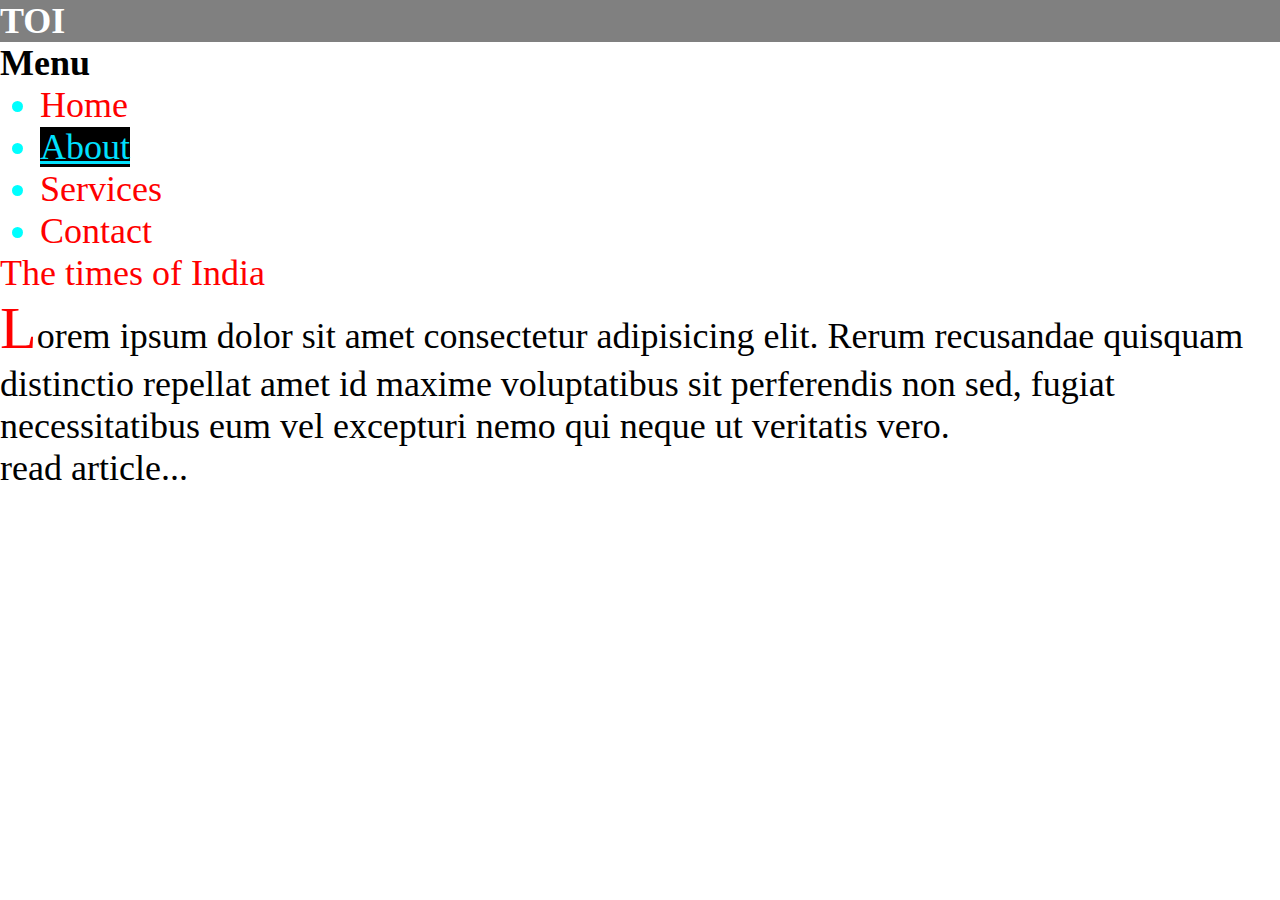
<file: Assignment-12 (14 Oct23 CSS selector)/Q.1/index.html>
<!DOCTYPE html>
<html lang="en">
  <head>
    <meta charset="UTF-8" />
    <meta name="viewport" content="width=device-width, initial-scale=1.0" />
    <!-- Task-A. Apply CSS file in HTML document  -->
    <link rel="stylesheet" href="style.css" />
    <title>Assignment-12 Q 1</title>
  </head>
  <body>
    <header>
      <nav>
        <h2>TOI</h2>
        <div>
          <h2>Menu</h2>
          <ul>
            <li><a href="#" target="_blank">Home</a></li>
            <li><a href="#" class="active" target="_self">About</a></li>
            <li><a href="#" target="_blank">Services</a></li>
            <li><a href="#" target="_blank">Contact</a></li>
          </ul>
        </div>

        <p>The times of India</p>
        <p>
          Lorem ipsum dolor sit amet consectetur adipisicing elit. Rerum
          recusandae quisquam distinctio repellat amet id maxime voluptatibus
          sit perferendis non sed, fugiat necessitatibus eum vel excepturi nemo
          qui neque ut veritatis vero.
        </p>

        <p>read article</p>
      </nav>
    </header>
  </body>
</html>
</file>
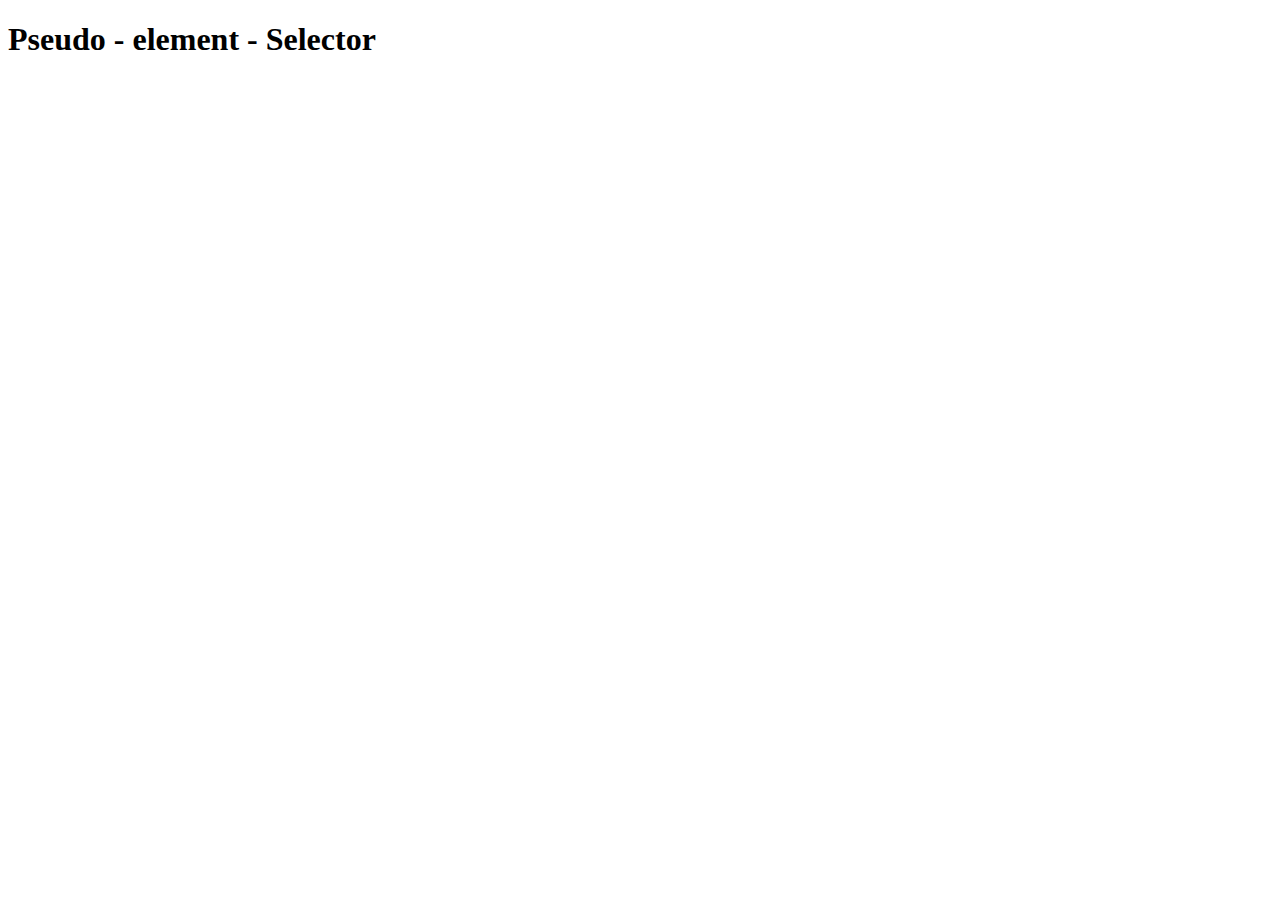
<file: Assignment-12 (14 Oct23 CSS selector)/Q.3/index.html>
<!DOCTYPE html>
<html lang="en">
  <head>
    <meta charset="UTF-8" />
    <meta name="viewport" content="width=device-width, initial-scale=1.0" />
    <link rel="stylesheet" href="style.css" />
    <title>Assignment-12 Q 3</title>
  </head>
  <body>
    <h1>- element -</h1>
  </body>
</html>
</file>
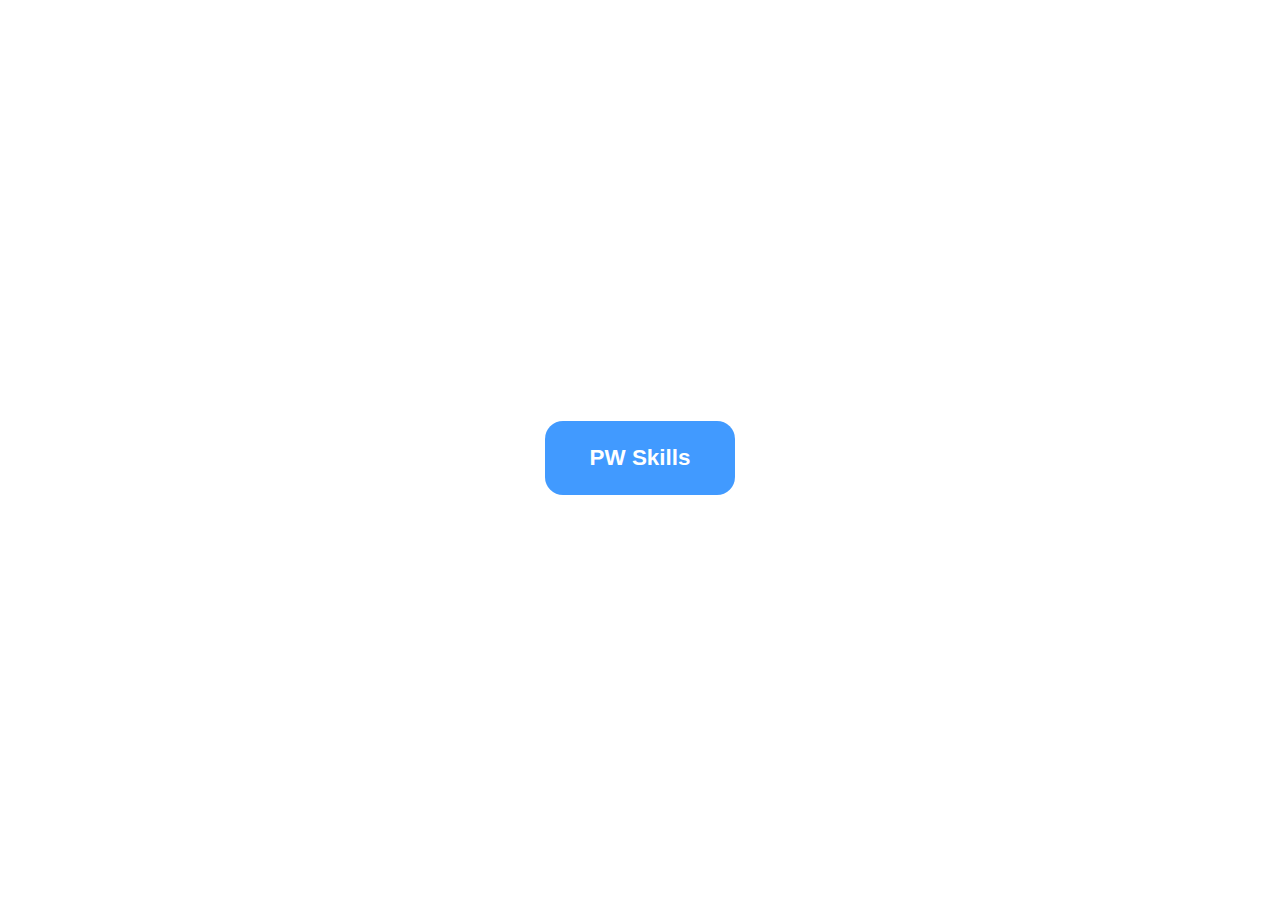
<file: Assignment-12 (14 Oct23 CSS selector)/Q.4/index.html>
<!DOCTYPE html>
<html lang="en">
  <head>
    <meta charset="UTF-8" />
    <meta name="viewport" content="width=device-width, initial-scale=1.0" />
    <link rel="stylesheet" href="style.css" />
    <title>Assignment-12 Q 4</title>
  </head>
  <body>
    <button>PW Skills</button>
  </body>
</html>
</file>
<file: Assignment-12 (14 Oct23 CSS selector)/Q.1/style.css>
* {
  margin: 0px;
  box-sizing: border-box;
  font-size: 1.5rem;
}

/* Task-B. (a) - Target all anchor tag to change the text color to red */
header nav a {
  /* color: red; */
  color: green;
}

/* Task-B. (b) - Target only 1st h2 tag and change the text and backgroung color */
header nav > h2 {
  color: white;
  background-color: gray;
}

/* Task-B. (c) - Select the first p tag and change text color to red */
div + p {
  color: red;
}

/* Task-C. (a) - Target anchor tag with attribute "href" and change the text color to red */
a[href] {
  color: red;
  text-decoration: none;
}

/* Task-C. (b) - Target anchor tag with attribute class with value "active" and change the text color and provide the text decoration underline */
a[class="active"] {
  color: rgb(0, 225, 255);
  text-decoration: underline;
}

/* Task-C. (c) - Target anchor tag with attribute target with value "_self" and change the background color */
a[target="_self"] {
  background-color: black;
}

/* Task-D. (a) - Target the last p tag and add "..." (three dots after its value) */
nav p:last-child::after {
  content: "...";
}

/* Task-D. (b) - Target the list of bullet points and change the color of bullet points */
nav ul li::marker {
  color: aqua;
}

/* Task-D. (c) - Target the 2nd p tag and select first letter of 2nd p tag and change the color to red and increase the font size */
nav p:nth-child(4)::first-letter {
  color: red;
  font-size: 2.5rem;
}
</file>
<file: Assignment-12 (14 Oct23 CSS selector)/Q.3/style.css>
h1::before {
  content: "Pseudo ";
}

h1::after {
  content: " Selector";
}
</file>
<file: Assignment-12 (14 Oct23 CSS selector)/Q.4/style.css>
body {
  display: flex;
  justify-content: center;
  align-items: center;
  height: 100vh;
}

button {
  width: 15%;
  padding: 24px;
  font-size: 1.4rem;
  font-weight: bold;
  font-family: sans-serif;
  background-color: rgb(65, 154, 255);
  color: white;
  border: none;
  border-radius: 18px;
  cursor: pointer;
}

button:hover {
  background-color: rgb(0, 119, 255);
  color: rgb(255, 196, 185);
  box-shadow: 5px 5px 10px rgb(112, 112, 112);
  font-size: 1.5rem;
}
</file>
